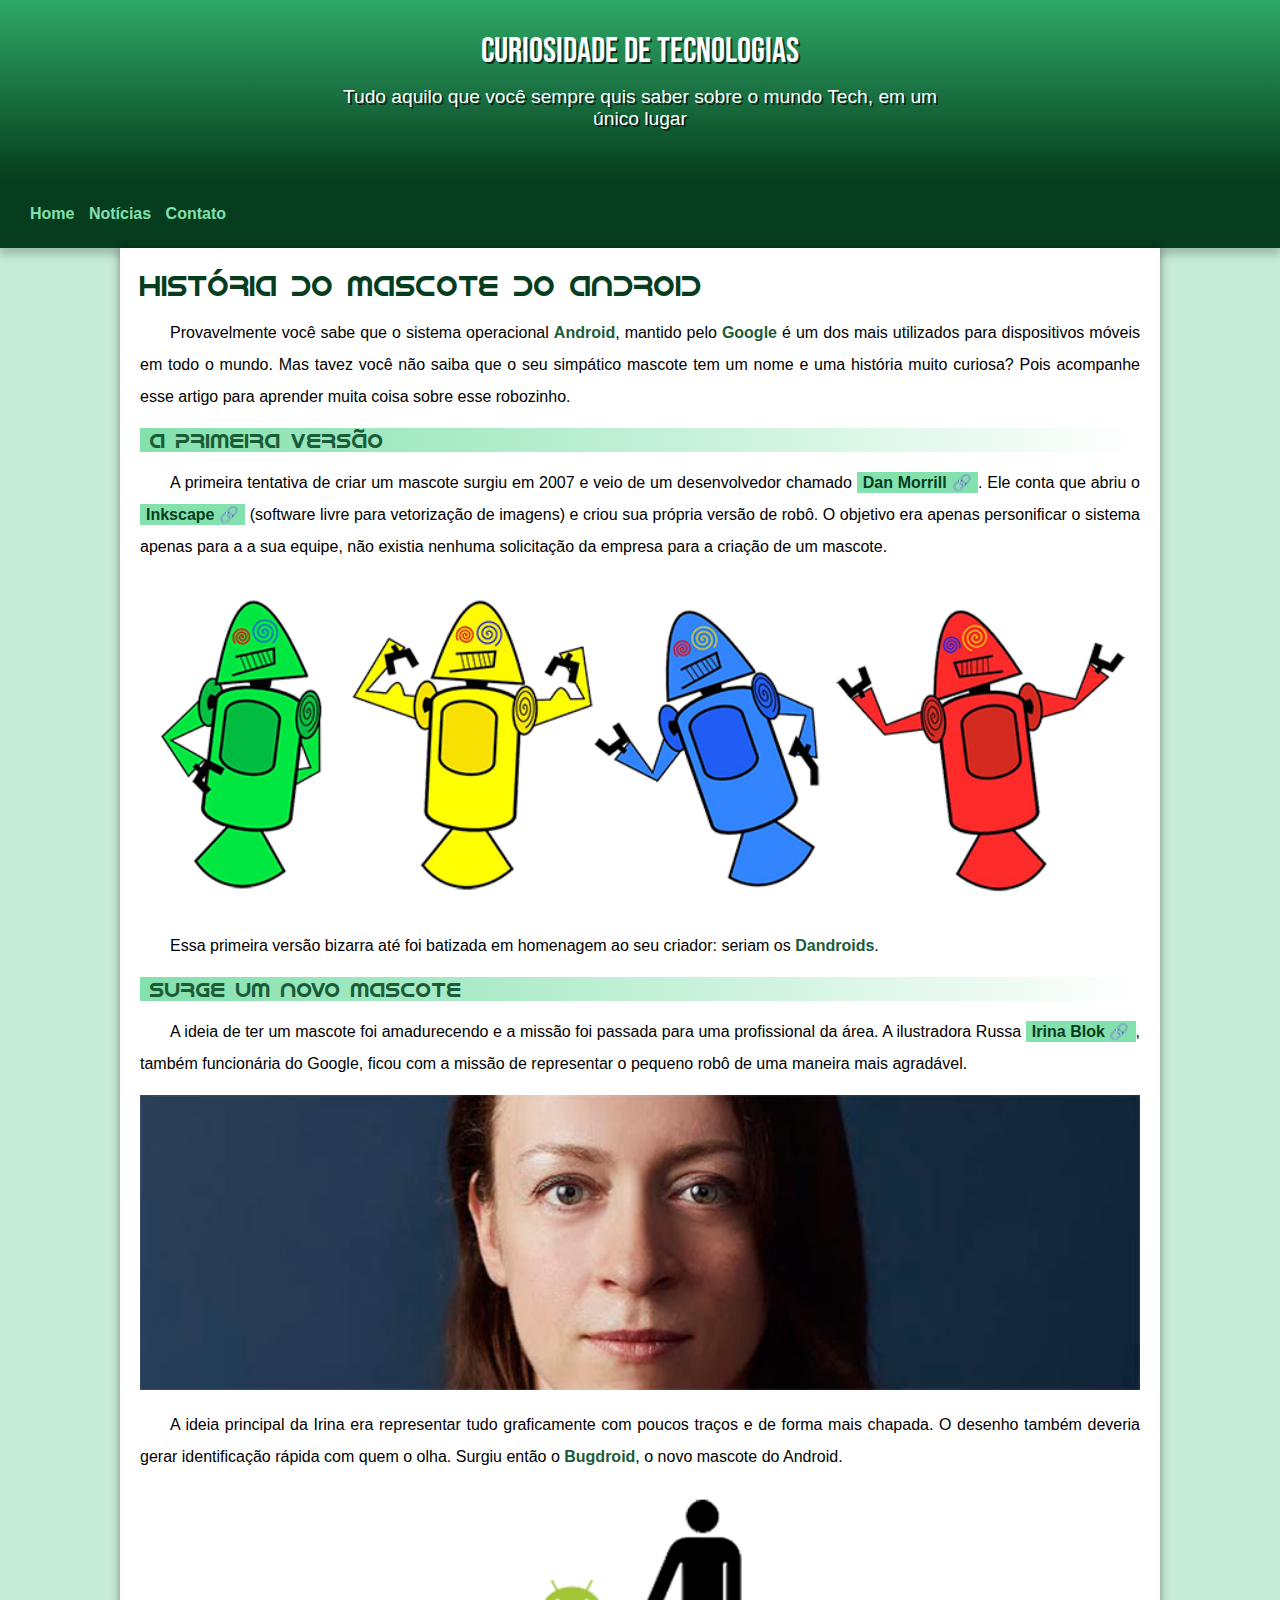
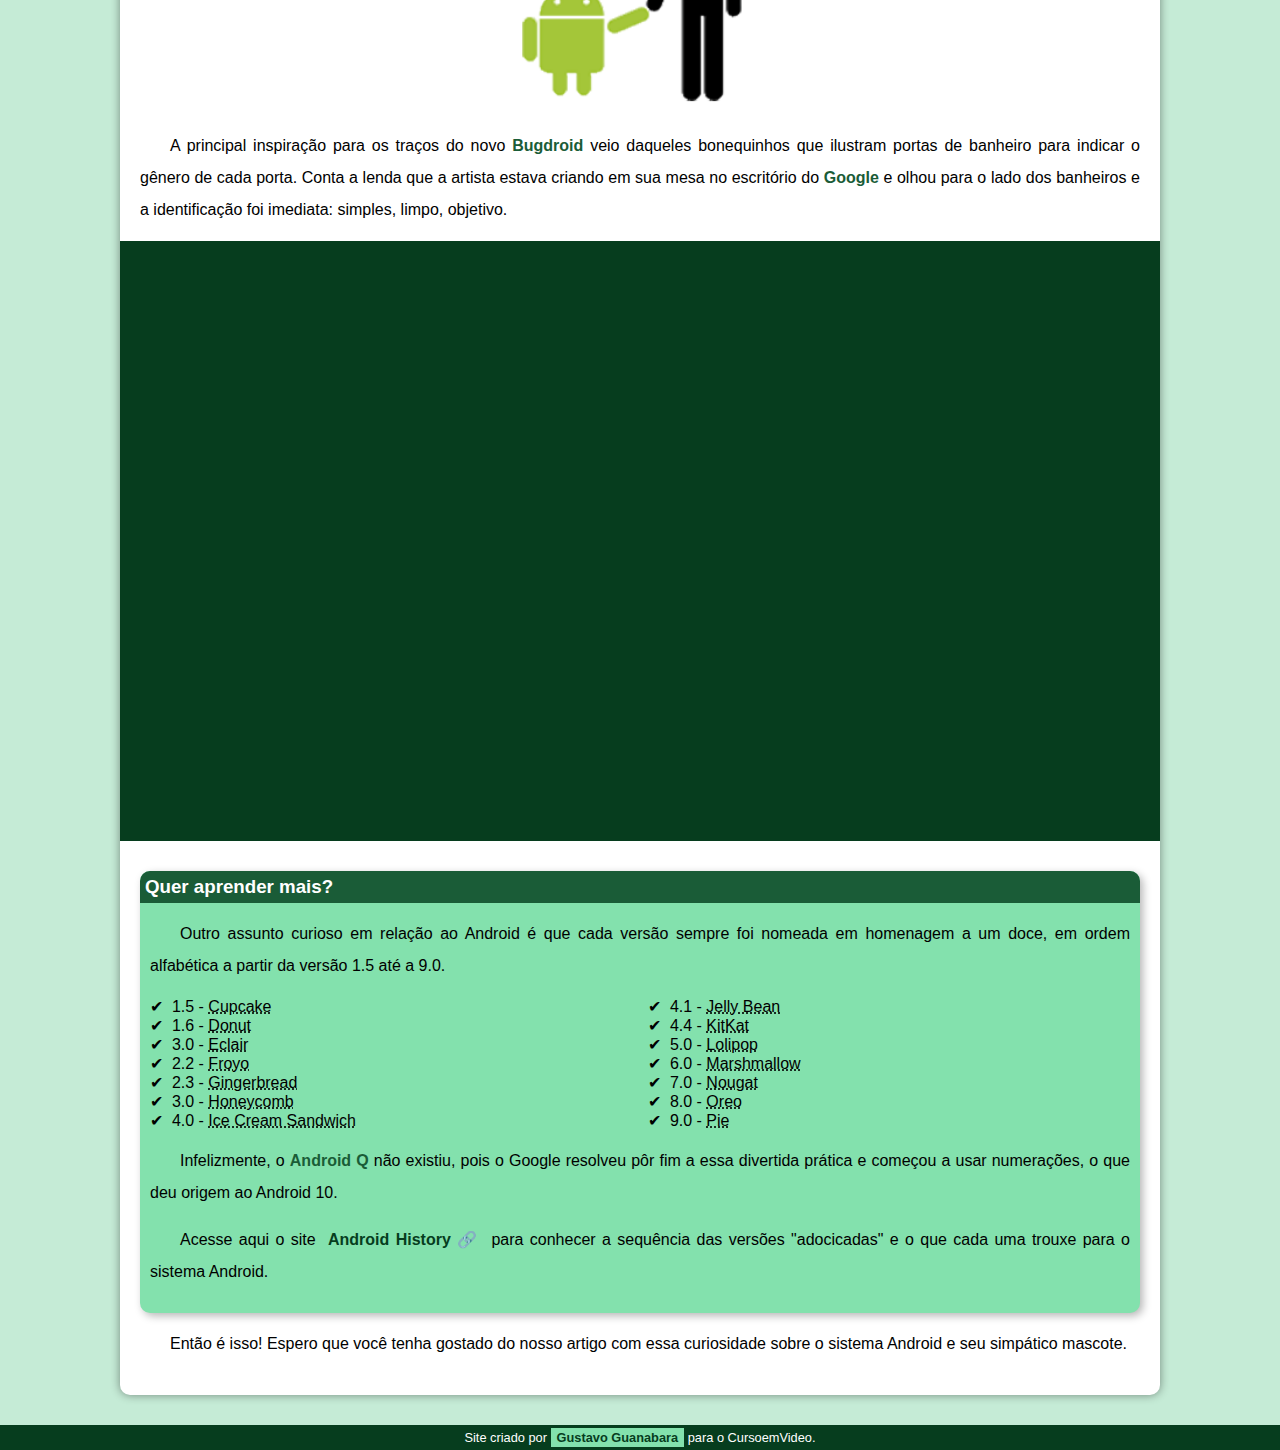
<file: index.html>
<!DOCTYPE html>
<html lang="pt-br">
<head>
    <meta charset="UTF-8">
    <meta http-equiv="X-UA-Compatible" content="IE=edge">
    <meta name="viewport" content="width=device-width, initial-scale=1.0">
    <title>Como surgiu o mascote Android</title>
    <link rel="shortcut icon" href="imagens/favicon.ico" type="image/x-icon">
    <link rel="stylesheet" href="estilo/style.css">
</head>
<body>
    <header>
        <h1>Curiosidade de Tecnologias</h1>
        <p>Tudo aquilo que você sempre quis saber sobre o mundo Tech, em um único lugar</p>
    </header>
    <nav>
        <a href="">Home</a>
        <a href="">Notícias</a>
        <a href="">Contato</a>
    </nav>
    <main>
        <article>
            <h1>História do Mascote do Android</h1>

            <p>Provavelmente você sabe que o sistema operacional <strong>Android</strong>, mantido pelo <strong>Google</strong> é um dos mais utilizados para dispositivos móveis em todo o mundo. Mas tavez você não saiba que o seu simpático mascote tem um nome e uma história muito curiosa? Pois acompanhe esse artigo para aprender muita coisa sobre esse robozinho.</p>

            <h2>A primeira versão</h2>

            <p>A primeira tentativa de criar um mascote surgiu em 2007 e veio de um desenvolvedor chamado <a href="https://androidcommunity.com/dan-morrill-shows-us-the-android-mascot-that-almost-was-20130103/" target="_blank" class="externo">Dan Morrill</a>. Ele conta que abriu o <a href="https://inkscape.org/pt-br/" target="_blank"
            class="externo">Inkscape</a> (software livre para vetorização de imagens) e criou sua própria versão de robô. O objetivo era apenas personificar o sistema apenas para a a sua equipe, não existia nenhuma solicitação da empresa para a criação de um mascote.</p>

            <picture>
                <source media="(max-width: 670px )" srcset="imagens/dan-droids-pq.png">
                <img src="imagens/dan-droids.png" alt="Primeiro mascote do Android">
            </picture>

            <p>Essa primeira versão bizarra até foi batizada em homenagem ao seu criador: seriam os <strong>Dandroids</strong>.</p>

            <h2>Surge um novo mascote</h2>

            <p>A ideia de ter um mascote foi amadurecendo e a missão foi passada para uma profissional da área. A ilustradora Russa <a href="https://www.irinablok.com/" target="_blank" class="externo">Irina Blok</a>, também funcionária do Google, ficou com a missão de representar o pequeno robô de uma maneira mais agradável.</p>

            <picture>
                <source media="(max-width: 670px)" srcset="imagens/irina-blok-pq.jpg">
                <img src="imagens/irina-blok.jpg" alt="Criadora do Bugdroid">
            </picture>

            <p>A ideia principal da Irina era representar tudo graficamente com poucos traços e de forma mais chapada. O desenho também deveria gerar identificação rápida com quem o olha. Surgiu então o <strong>Bugdroid</strong>, o novo mascote do Android.</p>

            <img src="imagens/bugdroid.png" class="pequena"
            alt="bugdroid">

            <p>A principal inspiração para os traços do novo <strong>Bugdroid</strong> veio daqueles bonequinhos que ilustram portas de banheiro para indicar o gênero de cada porta. Conta a lenda que a artista estava criando em sua mesa no escritório do <strong>Google</strong> e olhou para o lado dos banheiros e a identificação foi imediata: simples, limpo, objetivo.</p>

            <div class="video"><iframe width="560" height="315" src="https://www.youtube.com/embed/l2UDgpLz20M" title="YouTube video player" frameborder="0" allow="accelerometer; autoplay; clipboard-write; encrypted-media; gyroscope; picture-in-picture" allowfullscreen></iframe></div>
            
            <aside>
                <h3>Quer aprender mais?</h3>

                <p>Outro assunto curioso em relação ao Android é que cada versão sempre foi nomeada em homenagem a um doce, em ordem alfabética a partir da versão 1.5 até a 9.0.</p>

                <ul>
                    <li>1.5 - <abbr title="Bolo de copo">Cupcake</abbr></li>
                    <li>1.6 - <abbr title="Rosquinha">Donut</abbr></li>
                    <li>3.0 - <abbr title="Bomba">Eclair</abbr></li>
                    <li>2.2 - <abbr title="Iogurte Congelado">Froyo</abbr></li>
                    <li>2.3 - <abbr title="Biscoito de Gengibre">Gingerbread</abbr></li>
                    <li>3.0 - <abbr title="Favo de Mel">Honeycomb</abbr></li>
                    <li>4.0 - <abbr title="Sanduíche de Sorvete">Ice Cream Sandwich</abbr></li>
                    <li>4.1 - <abbr title="Jujuba">Jelly Bean</abbr></li>
                    <li>4.4 - <abbr title="Kitkat">KitKat</abbr></li>
                    <li>5.0 - <abbr title="Pirulito">Lolipop</abbr></li>
                    <li>6.0 - <abbr title="Marshmallow">Marshmallow</abbr></li>
                    <li>7.0 - <abbr title="Torrone">Nougat</abbr></li>
                    <li>8.0 - <abbr title="Oreo">Oreo</abbr></li>
                    <li>9.0 - <abbr title="Torta">Pie</abbr></li>
                </ul>

                <p>Infelizmente, o <strong>Android Q</strong> não existiu, pois o Google resolveu pôr fim a essa divertida prática e começou a usar numerações, o que deu origem ao Android 10.</p>

                <p>Acesse aqui o site <a href="https://www.android.com/intl/pt-BR_br/history/" target="_blank" class="externo">Android History</a> para conhecer a sequência das versões "adocicadas" e o que cada uma trouxe para o sistema Android.</p>
            </aside>

            <p>Então é isso! Espero que você tenha gostado do nosso artigo com essa curiosidade sobre o sistema Android e seu simpático mascote.</p>
        </article>
    </main>
    <footer>
        <p>Site criado por <a href="https://www.cursoemvideo.com/" target="_blank
        ">Gustavo Guanabara</a> para o CursoemVideo.</p>
    </footer>
</body>
</html>
</file>
<file: estilo/style.css>
@charset "UTF-8";

@import url('https://fonts.googleapis.com/css2?family=Bebas+Neue&display=swap');

@font-face {
    font-family: 'Android';
    src: url('../fontes/idroid.otf') format('opentype');
    font-weight: normal;
}

:root {
    --cor0: #c5ebd6;
    --cor1: #83e1ad;
    --cor2: #3ddc84;
    --cor3: #2fa866;
    --cor4: #1a5c37;
    --cor5: #063d1e;

    --font-padrao: Arial, Verdana, Helvetica, sans-serif;
    --font-destaque:'Bebas Neue', cursive; 
    --font-android:'Android', cursive;
}

* {
    margin: 0px;
    padding: 0px;
}
body {
    background-color: var(--cor0);
    font-family: var(--font-padrao);
}
a.externo::after {
    content: '\00a0\1f517';
}
header{
    background-image: linear-gradient(to bottom, var(--cor3), var(--cor5));
    height: 150px;
    text-align: center;
    padding-top: 30px;
}

header > h1 {
    color: white ;
    font-family: var(--font-destaque);
    font-size: 2.2em;
    font-weight: normal;
    margin-bottom: 10px;
    text-shadow: 2px 2px 0px rgba(0, 0, 0, 0.623);
}
header > p {
    font-family: var(--font-padrao);
    font-size: 1.2em; 
    color: white;
    max-width: 600px;
    padding-left: 10px;
    padding-right: 10px;
    margin: auto;
    padding-bottom: 30px;
    padding-top: 3px;
    text-shadow: 2px 2px 0px rgba(0, 0, 0, 0.623);
    
}
nav {
    background-color: var(--cor5);
    padding: 25px;
    box-shadow: 0px 7px 7px rgba(0, 0, 0, 0.192);
}
nav > a {
    color: var(--cor1);
    padding: 5px;
    border-radius: 5px;
    text-decoration: none;
    font-weight: bold;
    transition-duration: .5s;
}
nav > a:hover {
    background-color: var(--cor3);
    color: var(--cor5);

}

main {
    background-color: white;

    min-width: 300px;
    max-width: 1000px;
    margin: auto;
    margin-bottom: 30px;
    background-color: white;
    padding: 20px;
    box-shadow: 0px 0px 10px rgba(0, 0, 0, 0.418);
    border-bottom-left-radius: 10px;
    border-bottom-right-radius: 10px;
}

main h1{
    color: var(--cor5) ;
    font-family: var(--font-android);
    font-weight: normal;
    font-size: 1.8em;

}
main h2 {
    font-family: var(--font-android);
    color: var(--cor4);
    font-size: 1.3em;
    font-weight: normal;
    background-image: linear-gradient(to right, var(--cor1), transparent);
    text-indent: 10px;
}
main p {
    margin: 15px 0px;
    text-align: justify;
    text-indent: 30px;
    font-size: 1em;
    line-height: 2em;
}
main img {
    width: 100%;
}
main img.pequena{
    max-width: 350px;
    display: block;
    margin: auto;
}
div.video {
    background-color: var(--cor5);
    margin: 0px -20px 30px -20px;
    padding: 20px;
    padding-bottom: 58%;
    position: relative;
}
div.video > iframe {
    position: absolute;
    top: 5%;
    left: 5%;
    width: 90%;
    height: 90%;
}
main strong{
    color: var(--cor4);
    font-weight: bold;
}
main a {
    text-decoration: none;
    font-weight:  bold;
    color: var(--cor5);
    background-color: var(--cor1);
    padding: 2px 6px;
}
main a:hover {
    text-decoration: underline;
    background-color: var(--cor4);
}
aside {
    background-color: var(--cor1);
    padding: 10px;
    border-radius: 10px;
    box-shadow: 3px 3px 8px rgba(0, 0, 0, 0.288);
}
aside > h3 {
    background-color: var(--cor4);
    color: white;
    padding: 5px;
    margin: -10px -10px 0px -10px;
    border-radius: 10px 10px 0px 0px;

}
aside > ul {
    list-style-type: '\2714\00a0\00a0';
    list-style-position: inside;
    columns: 2;
}

footer {
    background-color: var(--cor5);
    color: white;
    text-align: center;
    font-size: 0.8em;
    padding: 5px;
}
footer a {
    text-decoration: none;
    font-weight:  bold;
    color: var(--cor5);
    background-color: var(--cor1);
    padding: 2px 6px;

}
footer a:hover {
    text-decoration: underline;
    background-color: var(--cor4);
}
</file>
